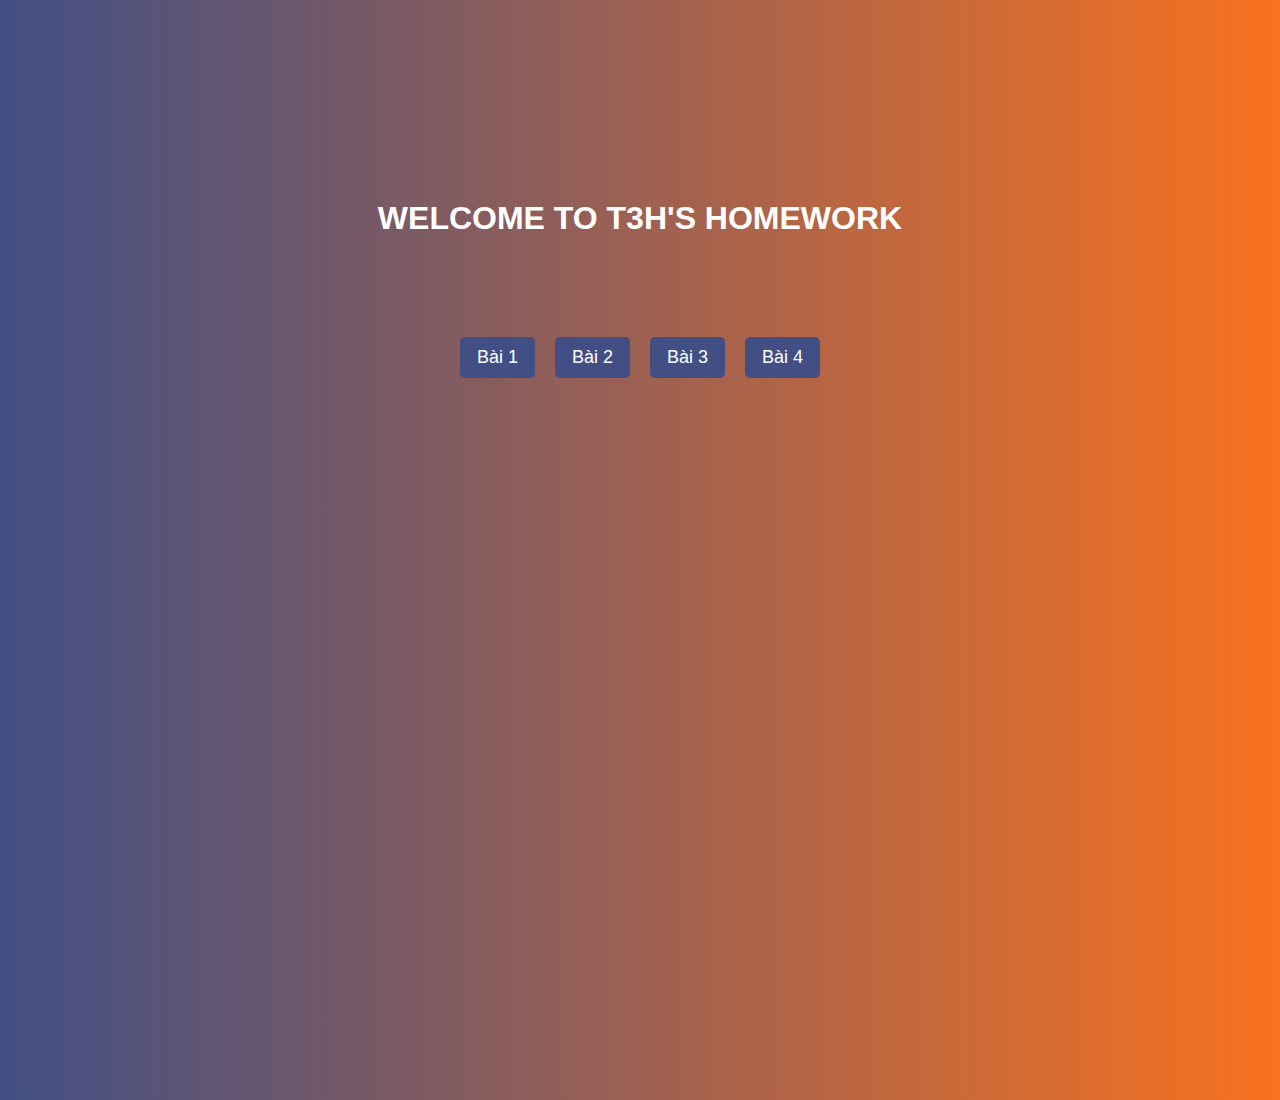
<file: index.html>
<!DOCTYPE html>
<html lang="en">
<head>
    <meta charset="UTF-8">
    <meta http-equiv="X-UA-Compatible" content="IE=edge">
    <meta name="viewport" content="width=device-width, initial-scale=1.0">
    <link rel="stylesheet" href="./assets/style.css">
    <link rel="stylesheet" href="https://cdnjs.cloudflare.com/ajax/libs/font-awesome/6.1.1/css/all.min.css"
        integrity="sha512-KfkfwYDsLkIlwQp6LFnl8zNdLGxu9YAA1QvwINks4PhcElQSvqcyVLLD9aMhXd13uQjoXtEKNosOWaZqXgel0g=="
        crossorigin="anonymous" referrerpolicy="no-referrer" />
    <title>Document</title>
</head>
<body>
    <h1>WELCOME TO T3H'S HOMEWORK</h1>
    <div class="btn">
        <button class="btn__homework" type="submit">
            <a href="./BTVN__buoi-2/">Bài 1</a>
        </button>
        <button class="btn__homework" type="submit">
            <a href="./BTVN__buoi-3/">Bài 2</a>
        </button>
        <button class="btn__homework" type="submit">
            <a href="./BTVN__buoi-3.2/">Bài 3</a>
        </button>
        <button class="btn__homework" type="submit">
            <a href="./BTVN__buoi-4/">Bài 4</a>
        </button>
    </div>
</body>
</html>
</file>
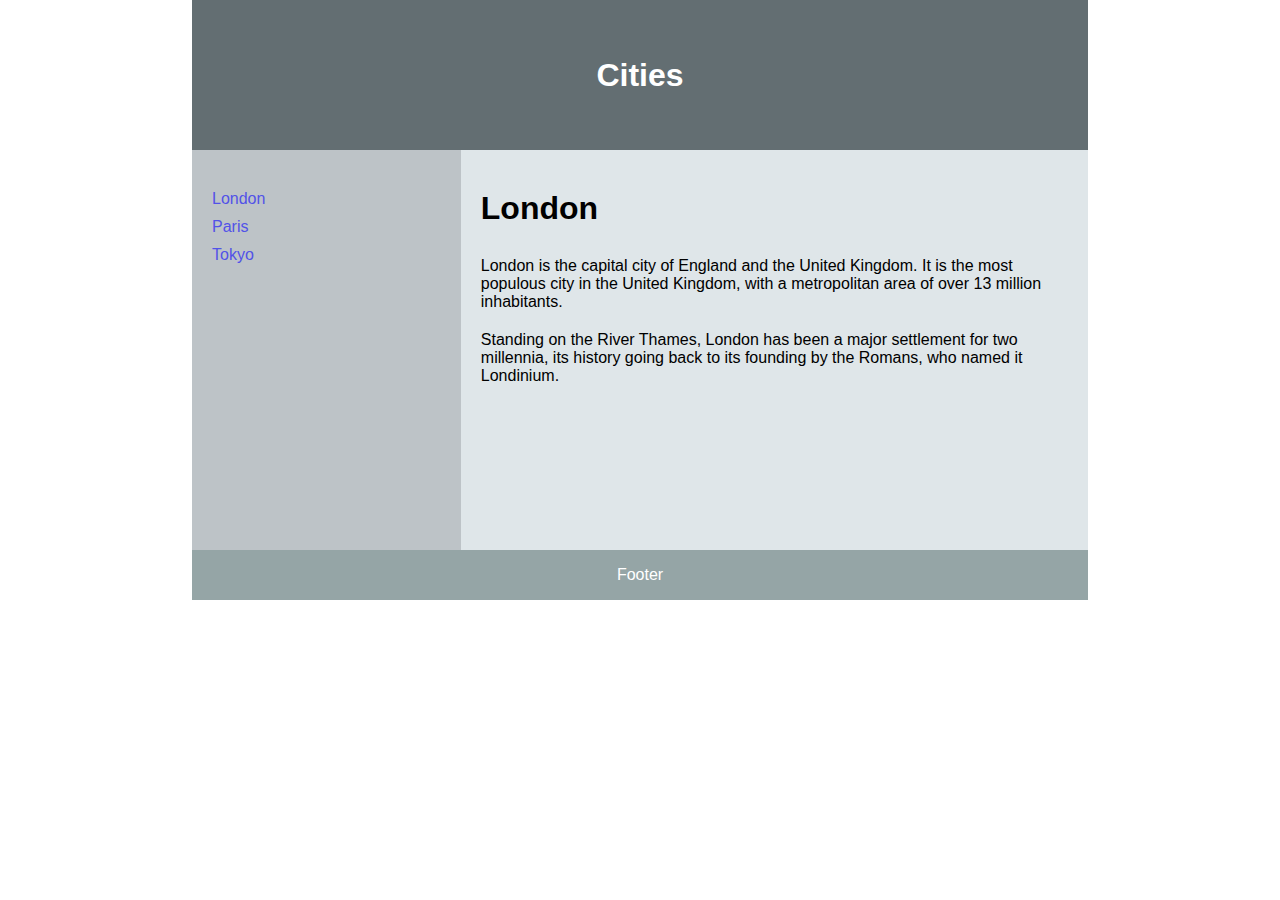
<file: BTVN__buoi-2/index.html>
<!DOCTYPE html>
<html lang="en">

<head>
    <meta charset="UTF-8">
    <meta http-equiv="X-UA-Compatible" content="IE=edge">
    <meta name="viewport" content="width=device-width, initial-scale=1.0">
    <title>Document</title>
    <link rel="stylesheet" href="./assets/style.css">
    <link rel="stylesheet" href="https://cdnjs.cloudflare.com/ajax/libs/font-awesome/6.1.1/css/all.min.css"
        integrity="sha512-KfkfwYDsLkIlwQp6LFnl8zNdLGxu9YAA1QvwINks4PhcElQSvqcyVLLD9aMhXd13uQjoXtEKNosOWaZqXgel0g=="
        crossorigin="anonymous" referrerpolicy="no-referrer" />
</head>

<body>
    <table>
        <tr class="header">
            <th colspan="2" class="title-header">
                <h1>Cities</h1>
            </th>
        </tr>
        <tr class="content">
            <td class="content-left">
                <ul class="list-cities">
                    <li class="cities-item">
                        <a href="https://en.wikipedia.org/wiki/London" class="cities-item-link">London</a>
                    </li>
                    <li class="cities-item">
                        <a href="https://en.wikipedia.org/wiki/Paris" class="cities-item-link">Paris</a>
                    </li>
                    <li class="cities-item">
                        <a href="https://en.wikipedia.org/wiki/Tokyo" class="cities-item-link">Tokyo</a>
                    </li>
                </ul>
            </td>
            <td class="content-right">
                <h1>London</h1>
                <p>
                    London is the capital city of England and the United Kingdom. It is the most populous city in the
                    United Kingdom, with a metropolitan area of over 13 million inhabitants.
                </p>
                <p>
                    Standing on the River Thames, London has been a major settlement for two millennia, its history
                    going back to its founding by the Romans, who named it Londinium.
                </p>
            </td>
        </tr>
        <tr class="footer">
            <td colspan="2" class="title-footer">Footer</td>
        </tr>
    </table>
</body>

</html>
</file>
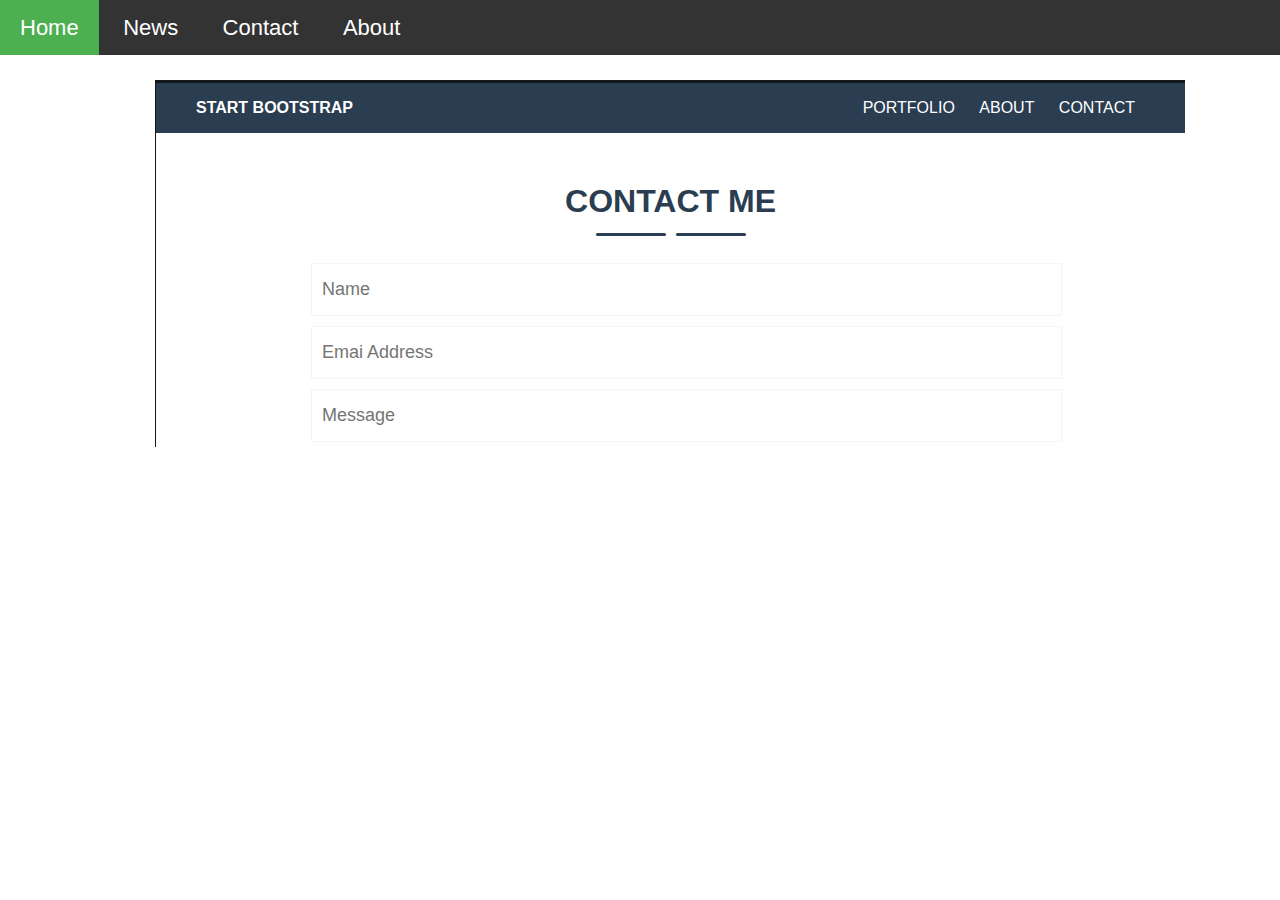
<file: BTVN__buoi-3.2/index.html>
<!DOCTYPE html>
<html lang="en">
<head>
    <meta charset="UTF-8">
    <meta http-equiv="X-UA-Compatible" content="IE=edge">
    <meta name="viewport" content="width=device-width, initial-scale=1.0">
    <link rel="stylesheet" href="./assets/style.css">
    <link rel="stylesheet" href="https://cdnjs.cloudflare.com/ajax/libs/font-awesome/6.1.1/css/all.min.css"
        integrity="sha512-KfkfwYDsLkIlwQp6LFnl8zNdLGxu9YAA1QvwINks4PhcElQSvqcyVLLD9aMhXd13uQjoXtEKNosOWaZqXgel0g=="
        crossorigin="anonymous" referrerpolicy="no-referrer" />
    <title>Document</title>
</head>
<body>
    <div class="main">
        <div class="header">
            <ul class="header__list">
                <li class="header__item">
                    <a href="" class="header__link">Home</a>
                </li>
                <li class="header__item">
                    <a href="" class="header__link">News</a>
                </li>
                <li class="header__item">
                    <a href="" class="header__link">Contact</a>
                </li>
                <li class="header__item">
                    <a href="" class="header__link">About</a>
                </li>
            </ul>
        </div>

        <div class="content">
            <div class="content__header">
                <h4>START BOOTSTRAP</h4>
                <ul class="content__header-list">
                    <li class="content__header-item">
                        <a href="" class="content__header-link">PORTFOLIO</a>
                    </li>
                    <li class="content__header-item">
                        <a href="" class="content__header-link">ABOUT</a>
                    </li>
                    <li class="content__header-item">
                        <a href="" class="content__header-link">CONTACT</a>
                    </li>
                </ul>
            </div>

            <div class="content__title">
                <h1>CONTACT ME</h1>
                <div class="icon-title">
                    <div class="line"></div>
                    <i class="fa-solid fa-star"></i>
                    <div class="line"></div>
                </div>
            </div>

            <div class="cotent__info">
                <div class="cotent__info-input">
                    <input type="text" placeholder="Name" name="" id="">
                </div>
                <div class="cotent__info-input">
                    <input type="email" placeholder="Emai Address" name="" id="">
                </div>
                <div class="cotent__info-input">
                    <input type="text" placeholder="Message" name="" id="">
                </div>
            </div>
        
        </div>
    </div>
</body>
</html>
</file>
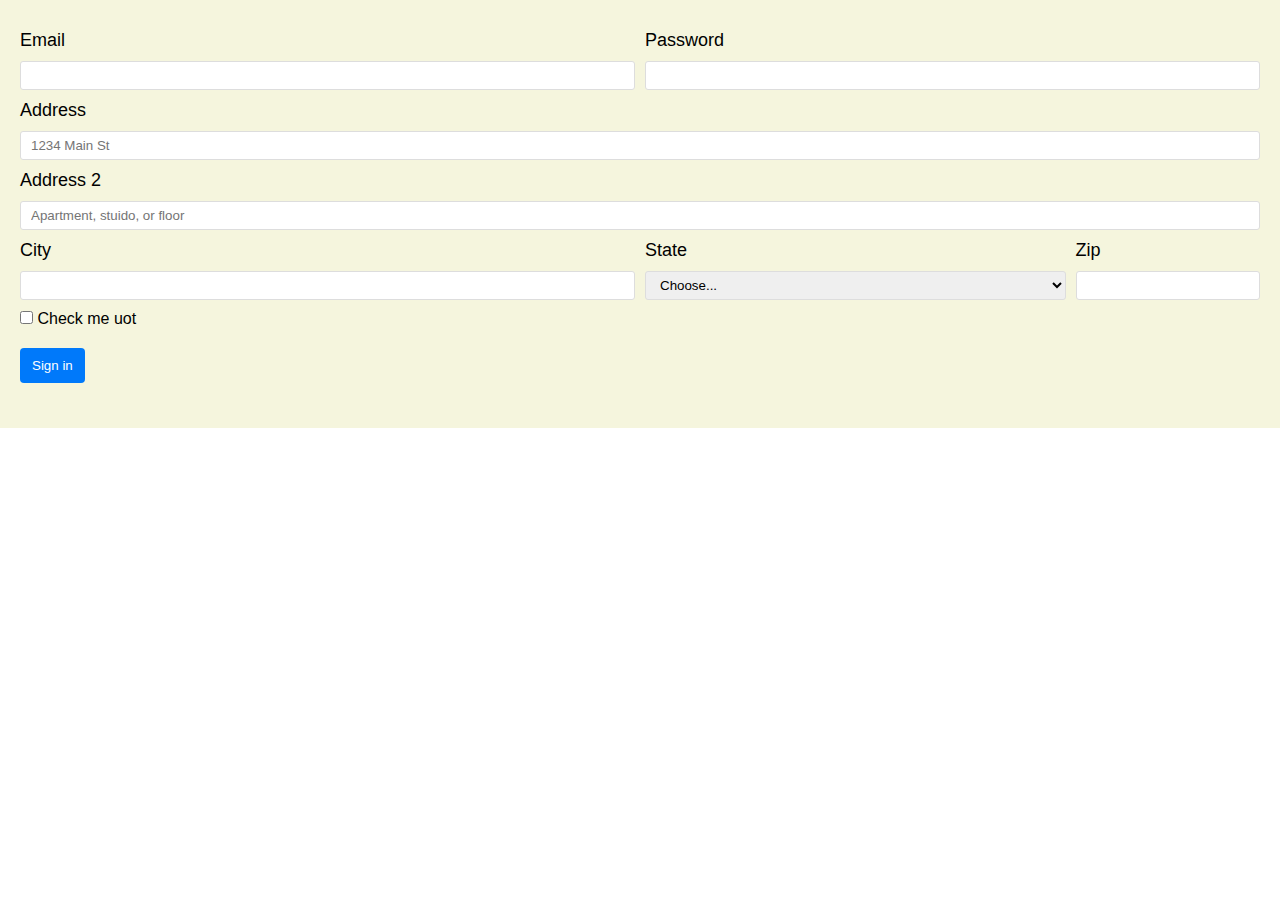
<file: BTVN__buoi-3/index.html>
<!DOCTYPE html>
<html lang="en">

<head>
    <meta charset="UTF-8">
    <meta http-equiv="X-UA-Compatible" content="IE=edge">
    <meta name="viewport" content="width=device-width, initial-scale=1.0">
    <link rel="stylesheet" href="./assets/style.css">
    <link rel="stylesheet" href="https://cdnjs.cloudflare.com/ajax/libs/font-awesome/6.1.1/css/all.min.css"
        integrity="sha512-KfkfwYDsLkIlwQp6LFnl8zNdLGxu9YAA1QvwINks4PhcElQSvqcyVLLD9aMhXd13uQjoXtEKNosOWaZqXgel0g=="
        crossorigin="anonymous" referrerpolicy="no-referrer" />
    <title>Document</title>
</head>

<body>
    <div class="main">
        <div class="form">
            <div class="form__login">
                <div class="form__login-item">
                    <span class="form__title">Email</span>
                    <input type="email" name="" id="" class="form__login-input">
                </div>
                <div class="form__login-item">
                    <span class="form__title">Password</span>
                    <input type="password" name="" id="" class="form__login-input">
                </div>
            </div>

            <div class="form__address">
                <span class="form__title">Address</span>
                <input type="text" name="" id="" placeholder="1234 Main St" class="form__address-input">
            </div>

            <div class="form__address">
                <span class="form__title">Address 2</span>
                <input type="text" name="" id="" placeholder="Apartment, stuido, or floor" class="form__address-input">
            </div>

            <div class="form__city">
                <div class="form__city-left">
                    <span class="form__title">City</span>
                    <input type="text" name="" id="" class="form__city-input">
                </div>
                <div class="form__city-right">
                    <div class="form__state">
                        <span class="form__title">State</span>
                        <select name="" id="">
                            <option value="">Choose...</option>
                            <option value="">Hà Nội</option>
                            <option value="">Hồ Chí Minh</option>
                            <option value="">Huế</option>
                        </select>
                    </div>
                    <div class="form__zip">
                        <span class="form__title">Zip</span>
                        <input type="text" name="" id="" class="form__zip-input">
                    </div>
                </div>
            </div>

            <div class="form__checkbox">
                <input type="checkbox" name="" id=""> Check me uot
            </div>

            <div class="form__btn">
                <button class="btn" type="submit">Sign in</button>
            </div>
        </div>
    </div>
</body>

</html>
</file>
<file: assets/style.css>
* {
    margin: 0;
    padding: 0;
    box-sizing: border-box;
    font-family: 'Segoe UI', Tahoma, Geneva, Verdana, sans-serif;
}

body {
    width: 100%;
    height: 100vh;
    background-image: linear-gradient(to right, #424F84, #F8721F);
}

h1 {
    width: 100%;
    margin-top: 200px;
    display: flex;
    justify-content: center;
    align-items: center;
    color: #fff;
}

.btn {
    display: flex;
    justify-content: center;
    width: 100%;
    margin-top: 100px;
}

.btn__homework {
    display: flex;
    justify-content: space-between;
    margin: 0 10px;
    padding: 10px 17px;
    border: none;
    border-radius: 5px;
    background-color: #424F84;
    outline: none;
    transition: all 0.3s linear;
}

.btn__homework:hover {
    background-color: #F8721F;
}

a {
    display: block;
    text-decoration: none;
    color: #fff;
    font-size: 18px;
}
</file>
<file: BTVN__buoi-2/assets/style.css>
* {
    box-sizing: border-box;
    margin: 0;
    padding: 0;
    font-family: 'Segoe UI', Tahoma, Geneva, Verdana, sans-serif;
}

table {
    width: 70%;
    border-spacing: 0;
    margin-left: 15%;
}

.header {
    height: 150px;
    background-color: #636E72;
}

.title-header {
    color: #fff;
    text-align: center;
}

.content {
    width: 100%;
    height: 400px;
    display: flex;
}

.content-left {
    width: 30%;
    background-color: #BDC3C7;
    padding: 40px 0 0 20px;
}

.cities-item {
    list-style: none;
    padding-bottom: 10px;
}

.cities-item-link {
    text-decoration: none;
    color: #5252E8;
}


.content-right {
    background-color: #DFE6E9;
    padding: 40px 20px 0 20px;
    width: 70%;
}

.content-right > h1 {
    padding-bottom: 30px;
}

.content-right > p {
    padding-bottom: 20px;
}

.footer {
    background-color: #95A5A6;
    color: #fff;
    text-align: center;
    height: 50px;
}
</file>
<file: BTVN__buoi-3.2/assets/style.css>
* {
    margin: 0;
    padding: 0;
    box-sizing: border-box;
    font-family: 'Segoe UI', Tahoma, Geneva, Verdana, sans-serif;
}

.main {
    width: 100%;
    height: 100vh;
}

.header {
    width: 100%;
    height: 55px;
    background-color: #333;
}

.header__list {
    width: 100%;
}

.header__item {
    display: inline-block;
    list-style: none;
    padding: 0 20px;
    transition: all 0.3s linear;
}

.header__item:hover {
    background-color: #4CAF50;
}

.header__link {
    text-decoration: none;
    color: #fff;
    font-size: 22px;
    line-height: 55px;
    display: block;
}

.content {
    margin: 25px 95px 0 155px;
    border-top: 3px solid #12171B;
    border-left: 1px solid #12171B;
}

.content__header {
    width: 100%;
    height: 50px;
    display: flex;
    background-color: #2A3D51;
    color: #fff;
    justify-content: space-between;
    align-items: center;
}

.content__header h4 {
    margin-left: 40px;
}

.content__header-list {
    margin-right: 40px;
}

.content__header-item {
    display: inline-block;
    list-style: none;
    height: 40px;
    padding: 0 10px;
    transition: all 0.3s linear;
}

.content__header-item:hover {
    background-color: #19232F;
}

.content__header-link {
    display: block;
    line-height: 40px;
    text-decoration: none;
    color: #fff;
    font-weight: 500;
}

.content__title {
    width: 100%;
}

.content__title h1 {
    display: flex;
    margin-top: 50px;
    justify-content: center;
    color: #2A3D51;
}

.icon-title {
    display: flex;
    justify-content: center;
    margin-top: 5px;
}

.line {
    width: 70px;
    height: 3px;
    background-color: #2A3D51;
    margin: 8px 5px;
    border-radius: 5px;
}

.icon-title i {
    color: #2A3D51;
}

.cotent__info {
    margin-top: 14px;
    width: 100%;
}

.cotent__info-input {
    width: 100%;
    margin-left: 155px;
}

.cotent__info-input input {
    width: 73%;
    padding: 15px 10px;
    margin: 5px 0;
    font-size: 18px;
    outline: none;
    border: 1px solid rgba(0, 0, 0, 0.04);
}

.cotent__info-input input:focus {
    box-shadow: 3px 4px 5px #ddd;
}
</file>
<file: BTVN__buoi-3/assets/style.css>
* {
    margin: 0;
    padding: 0;
    box-sizing: border-box;
    font-family: 'Segoe UI', Tahoma, Geneva, Verdana, sans-serif;
}

.main {
    width: 100%;
    background-color: #F5F5DD;
}

.form {
    padding: 20px 10px 25px 20px;
}

.form__login {
    width: 100%;
    display: flex;
}

.form__login-item {
    width: 50%;
}

.form__title {
    display: inline-block;
    font-size: 18px;
    width: 100%;
    margin: 10px 0;
}

input,
select {
    outline: none;
    border: 1px solid #ddd;
    border-radius: 3px;
    padding: 6px 10px;
}

.form__login-input {
    width: calc(100% - 10px);
}

.form__address {
    width: 100%;
}

.form__address-input {
    width: calc(100% - 10px);
}

.form__city {
    display: flex;
    width: 100%;
}

.form__city-left {
    width: calc(50% - 10px);
}

.form__city-input {
    width: 100%;
}

.form__city-right {
    width: 50%;
    padding-left: 10px;
    display: flex;
}

.form__state {
    width: 70%;
}

.form__state select {
    width: calc(100% - 10px);
    padding: 5px 10px;
}

.form__zip {
    width: 30%;
}

.form__zip-input {
    width: 100%;
}

.form__checkbox {
    margin: 10px 0;
}

.form__btn {
    margin: 20px 0;
}

.btn {
    padding: 10px 12px;
    outline: none;
    border: none;
    border-radius: 4px;
    background-color: #0079FA;
    color: #fff;
}

.btn:hover {
    opacity: 0.8;
}
</file>
